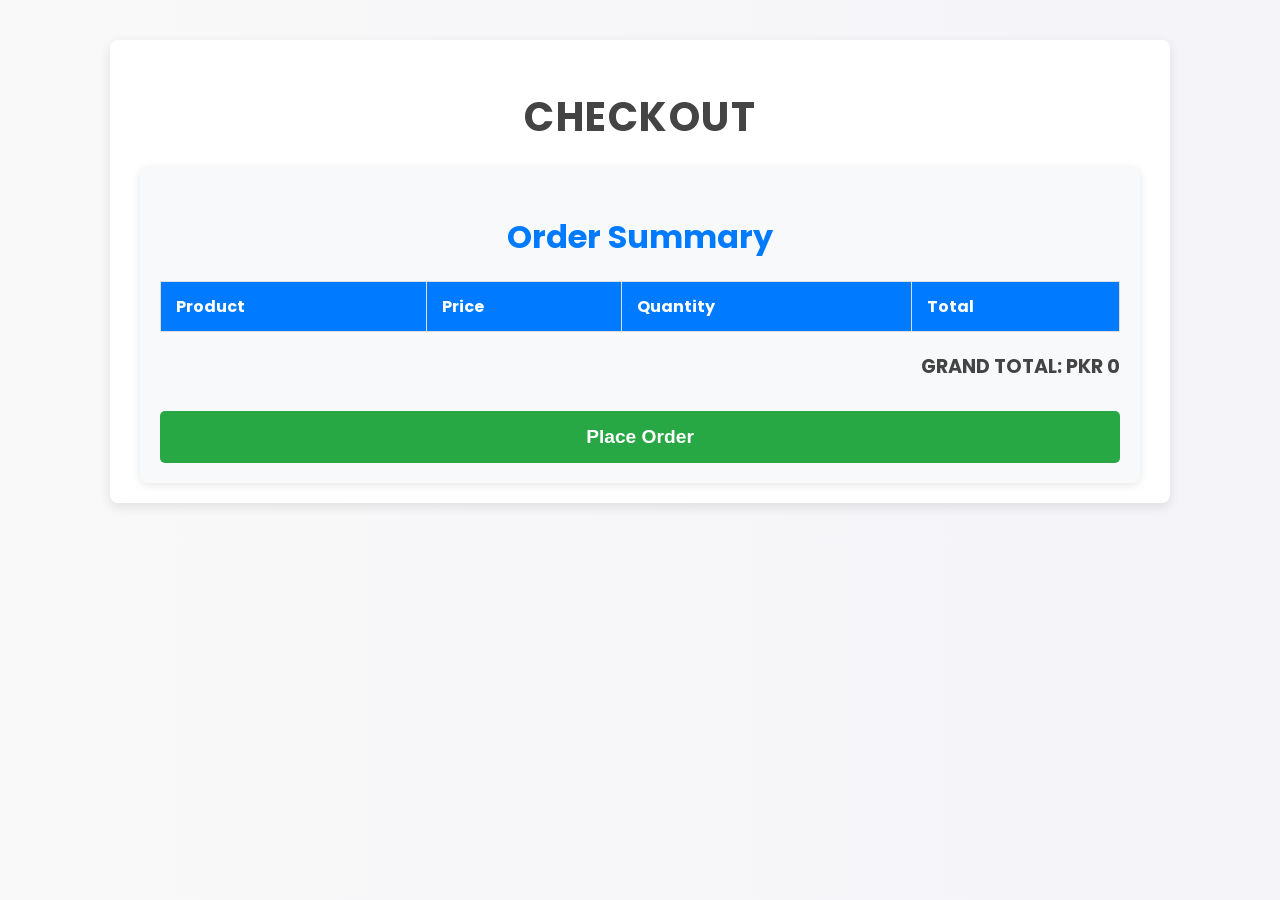
<file: checkout.html>
<!DOCTYPE html>
<html lang="en">

<head>
    <meta charset="utf-8">
    <title>Checkout Page</title>
    <meta name="viewport" content="width=device-width, initial-scale=1.0">

    <!-- Google Web Fonts -->
    <link rel="stylesheet" href="https://fonts.googleapis.com/css2?family=Poppins:wght@400;600&display=swap">

    <!-- Font Awesome -->
    <link rel="stylesheet" href="https://cdnjs.cloudflare.com/ajax/libs/font-awesome/5.10.0/css/all.min.css">

    <!-- Custom Stylesheet -->
    <link rel="stylesheet" href="style.css">
</head>

<body>
    <div class="container">
        <h1 class="title">Checkout</h1>
        <div class="checkout-summary">
            <h2>Order Summary</h2>
            <table class="checkout-table">
                <thead>
                    <tr>
                        <th><b>Product</b></th>
                        <th><b>Price</b></th>
                        <th><b>Quantity</b></th>
                        <th><b>Total</b></th>
                    </tr>
                </thead>
                <tbody id="checkout-items">
                    <!-- Cart items will be dynamically inserted here -->
                </tbody>
            </table>
            <div class="total-section">
                <p><b>GRAND TOTAL:</b> <span id="grand-total">PKR 0</span></p>
            </div>
            <button id="place-order">Place Order</button>
        </div>
    </div>

    <script>
        document.addEventListener("DOMContentLoaded", () => {
            const checkoutItemsContainer = document.getElementById("checkout-items");
            const grandTotalElement = document.getElementById("grand-total");
            const cartData = JSON.parse(localStorage.getItem("cartData")) || [];

            let grandTotal = 0;

            // Populate checkout table with cart items
            cartData.forEach(item => {
                const row = document.createElement("tr");
                row.innerHTML = `
                    <td>${item.name}</td>
                    <td>PKR ${item.price}</td>
                    <td>${item.quantity}</td>
                    <td>PKR ${item.price * item.quantity}</td>
                `;
                grandTotal += item.price * item.quantity;
                checkoutItemsContainer.appendChild(row);
            });

            // Update grand total
            grandTotalElement.innerText = `PKR ${grandTotal}`;

            // Handle order placement
            const placeOrderButton = document.getElementById("place-order");
            placeOrderButton.addEventListener("click", () => {
                if (cartData.length === 0) {
                    alert("Your cart is empty! Please add items before placing an order.");
                } else {
                    alert("Your order has been placed successfully!");
                    localStorage.removeItem("cartData"); // Clear the cart
                    window.location.href = "index.html"; // Redirect to the homepage
                }
            });
        });
        document.addEventListener("DOMContentLoaded", () => {
    const checkoutItemsContainer = document.getElementById("checkout-items");
    const grandTotalElement = document.getElementById("grand-total");
    let cartData = JSON.parse(localStorage.getItem("cartData")) || [];

    // Function to update grand total
    const updateGrandTotal = () => {
        let grandTotal = cartData.reduce((acc, item) => acc + item.price * item.quantity, 0);
        grandTotalElement.innerText = `PKR ${grandTotal}`;
    };

    // Function to update the cart display
    const updateCartDisplay = () => {
        checkoutItemsContainer.innerHTML = ""; // Clear the table
        cartData.forEach(item => {
            const row = document.createElement("tr");
            row.innerHTML = `
                <td>${item.name}</td>
                <td>PKR ${item.price}</td>
                <td>
                    <button class="decrease" data-id="${item.id}">-</button>
                    <input type="number" class="quantity" data-id="${item.id}" value="${item.quantity}" min="1" readonly>
                    <button class="increase" data-id="${item.id}">+</button>
                </td>
                <td>PKR ${item.price * item.quantity}</td>
            `;
            checkoutItemsContainer.appendChild(row);
        });
        updateGrandTotal();
        attachEventListeners(); // Reattach event listeners after updating the DOM
    };

    // Function to update quantity
    const updateQuantity = (productId, action) => {
        const item = cartData.find(product => product.id === parseInt(productId));
        if (item) {
            if (action === "increase") {
                item.quantity++;
            } else if (action === "decrease" && item.quantity > 1) {
                item.quantity--;
            }
            localStorage.setItem("cartData", JSON.stringify(cartData)); // Update localStorage
            updateCartDisplay(); // Refresh the display
        }
    };

    // Attach event listeners
    const attachEventListeners = () => {
        document.querySelectorAll(".increase").forEach(button => {
            button.addEventListener("click", (e) => {
                const productId = e.target.dataset.id;
                updateQuantity(productId, "increase");
            });
        });

        document.querySelectorAll(".decrease").forEach(button => {
            button.addEventListener("click", (e) => {
                const productId = e.target.dataset.id;
                updateQuantity(productId, "decrease");
            });
        });
    };

    // Populate the checkout table on load
    updateCartDisplay();

    // Place Order
    document.getElementById("place-order").addEventListener("click", () => {
        if (cartData.length === 0) {
            alert("Your cart is empty! Please add items before placing an order.");
        } else {
            alert("Your order has been placed successfully!");
            localStorage.removeItem("cartData");
            window.location.href = "index.html";
        }
    });
});
    </script>
</body>

</html>
</file>
<file: style.css>
/* General Styles */
body {
    font-family: 'Poppins', sans-serif;
    margin: 0;
    padding: 0;
    background: linear-gradient(to right, #f9f9f9, #f4f4f9);
    color: #222;
}

.container {
    width: 90%;
    max-width: 1200px;
    margin: 30px auto;
    padding: 20px;
    background: #fff;
    border-radius: 15px;
    box-shadow: 0 8px 15px rgba(0, 0, 0, 0.2);
    transition: transform 0.3s ease, box-shadow 0.3s ease;
}

.container:hover {
    transform: scale(1.01);
    box-shadow: 0 10px 20px rgba(0, 0, 0, 0.3);
}

.title {
    text-align: center;
    font-size: 3rem;
    margin-bottom: 30px;
    font-weight: 800;
    color: #333;
    letter-spacing: 1.5px;
    text-transform: uppercase;
}

/* Product Grid */
.product-grid {
    display: grid;
    grid-template-columns: repeat(auto-fit, minmax(280px, 1fr));
    gap: 25px;
    margin-top: 20px;
}

.product-card {
    background: #fff;
    border: 1px solid #ddd;
    border-radius: 15px;
    box-shadow: 0 6px 12px rgba(0, 0, 0, 0.1);
    overflow: hidden;
    text-align: center;
    padding: 20px;
    transition: transform 0.4s ease, box-shadow 0.4s ease;
}

.product-card:hover {
    transform: scale(1.05);
    box-shadow: 0 10px 15px rgba(0, 0, 0, 0.2);
    background: linear-gradient(to bottom, #f7f7f7, #eaeaea);
}

.product-card img {
    width: 100%;
    height: 220px;
    object-fit: cover;
    border-radius: 10px;
    margin-bottom: 15px;
}

.product-card h3 {
    font-size: 1.6rem;
    margin: 10px 0;
    font-weight: 600;
    color: #444;
}

.product-card p {
    font-size: 1.2rem;
    color: #555;
    margin-bottom: 20px;
}

/* Buttons */
.product-card button {
    margin: 5px;
    padding: 12px 18px;
    border: none;
    cursor: pointer;
    border-radius: 6px;
    font-size: 1rem;
    font-weight: bold;
    transition: background-color 0.3s ease, transform 0.2s ease;
}

/* Add to Cart Button */
.product-card .add-to-cart {
    background-color: #ff7f50;
    color: white;
}

.product-card .add-to-cart:hover {
    background-color: #e56737;
    transform: translateY(-3px);
}

/* View Details Button */
.product-card .view-details {
    background-color: #1e90ff;
    color: white;
}

.product-card .view-details:hover {
    background-color: #1c7ed6;
    transform: translateY(-3px);
}

/* Quantity Controls */
.quantity-controls {
    display: flex;
    align-items: center;
    justify-content: center;
    gap: 15px;
    margin-bottom: 20px;
}

.quantity-controls button {
    padding: 10px 15px;
    background-color: #6c757d;
    color: white;
    border: none;
    cursor: pointer;
    border-radius: 6px;
    font-size: 1.2rem;
    font-weight: bold;
    transition: background-color 0.3s ease;
}

.quantity-controls button:hover {
    background-color: #565e64;
}

.quantity-controls input {
    width: 60px;
    text-align: center;
    border: 1px solid #ddd;
    border-radius: 6px;
    font-size: 1.1rem;
    background: #f9f9f9;
}

/* Cart Summary */
.summary {
    text-align: center;
    margin-top: 40px;
    padding: 25px;
    border-top: 2px solid #ddd;
    background: linear-gradient(to right, #ffffff, #f4f4f9);
    border-radius: 15px;
    box-shadow: 0 4px 10px rgba(0, 0, 0, 0.1);
}

.summary h2 {
    font-size: 2.5rem;
    font-weight: 700;
    color: #444;
    margin-bottom: 15px;
}

.summary p {
    font-size: 1.8rem;
    color: #555;
    margin-bottom: 20px;
}

.summary button {
    padding: 15px 30px;
    background-color: #20c997;
    color: white;
    border: none;
    cursor: pointer;
    border-radius: 6px;
    font-size: 1.2rem;
    font-weight: bold;
    transition: background-color 0.3s ease, transform 0.2s ease;
}

.summary button:hover {
    background-color: #17a085;
    transform: translateY(-3px);
}

/* Responsive Design */
@media (max-width: 768px) {
    .title {
        font-size: 2.5rem;
    }

    .product-card h3 {
        font-size: 1.3rem;
    }

    .product-card p {
        font-size: 1rem;
    }

    .summary h2 {
        font-size: 2rem;
    }

    .summary p {
        font-size: 1.2rem;
    }
}
/* General Styles */
body {
    font-family: 'Poppins', sans-serif;
    margin: 0;
    padding: 0;
    background-color: #f9f9fc;
    color: #333;
}

.container {
    width: 90%;
    max-width: 1000px;
    margin: 40px auto;
    padding: 20px 30px;
    background-color: #fff;
    border-radius: 8px;
    box-shadow: 0 4px 12px rgba(0, 0, 0, 0.1);
}

.title {
    text-align: center;
    font-size: 2.5rem;
    margin-bottom: 20px;
    font-weight: bold;
    color: #444;
}

/* Checkout Summary */
.checkout-summary {
    padding: 20px;
    border-radius: 8px;
    background-color: #f8f9fa;
    box-shadow: 0 2px 8px rgba(0, 0, 0, 0.1);
}

.checkout-summary h2 {
    text-align: center;
    font-size: 2rem;
    margin-bottom: 20px;
    color: #007bff;
    font-weight: bold;
}

/* Checkout Table */
.checkout-table {
    width: 100%;
    border-collapse: collapse;
    margin-bottom: 20px;
    font-size: 1rem;
    color: #555;
}

.checkout-table thead {
    background-color: #007bff;
    color: #fff;
    text-align: left;
}

.checkout-table th, .checkout-table td {
    padding: 12px 15px;
    border: 1px solid #ddd;
}

.checkout-table tbody tr:nth-child(even) {
    background-color: #f2f2f2;
}

.checkout-table tbody tr:hover {
    background-color: #e9f5ff;
    transition: background-color 0.3s ease;
}

.total-section {
    text-align: right;
    font-size: 1.2rem;
    font-weight: bold;
    margin-top: 20px;
    color: #444;
}

.total-section p {
    margin: 0;
}

#place-order {
    display: block;
    width: 100%;
    padding: 15px;
    font-size: 1.2rem;
    font-weight: bold;
    color: #fff;
    background-color: #28a745;
    border: none;
    border-radius: 5px;
    cursor: pointer;
    text-align: center;
    margin-top: 30px;
    transition: background-color 0.3s ease, transform 0.2s ease;
}

#place-order:hover {
    background-color: #218838;
    transform: translateY(-2px);
}

#place-order:active {
    background-color: #1e7e34;
    transform: translateY(0);
}

@media (max-width: 768px) {
    .title {
        font-size: 2rem;
    }

    .checkout-table th, .checkout-table td {
        padding: 10px;
        font-size: 0.9rem;
    }

    #place-order {
        font-size: 1rem;
        padding: 12px;
    }
}
</file>
